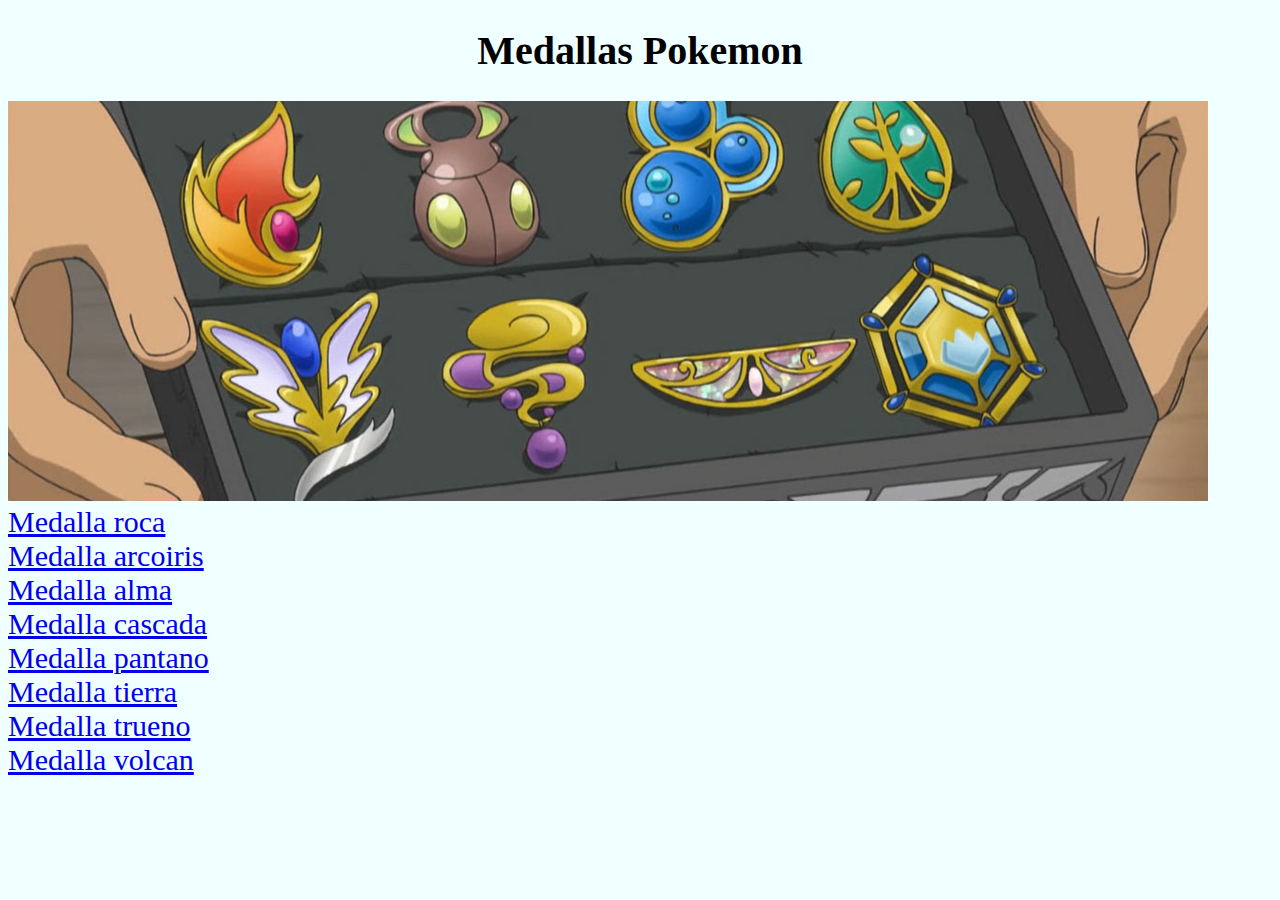
<file: index.html>
<!DOCTYPE html>
<html lang="en">
<head>
    <meta charset="UTF-8">
    <meta http-equiv="X-UA-Compatible" content="IE=edge">
    <meta name="viewport" content="width=device-width, initial-scale=1.0">
    <link rel="stylesheet" href="/styles/index.css"> 
    <title>Medallas Pokemon</title>
</head>

<body>

    <h1 id="titulo">Medallas Pokemon</h1>

    <img id= "medallas" src="/assets/medallas-portada.webp">
<br>
    <a href="/pages/medalla roca.html">Medalla roca</a> <br>
    <a href="/pages/medalla arcoiris.html">Medalla arcoiris</a> <br>
    <a href="/pages/medalla alma.html">Medalla alma</a> <br>
    <a href="/pages/medalla cascada.html">Medalla cascada</a> <br>
    <a href="/pages/medalla pantano.html">Medalla pantano</a> <br>
    <a href="/pages/medalla tierra.html">Medalla tierra</a> <br>
    <a href="/pages/medalla trueno.html">Medalla trueno</a> <br>
    <a href="/pages/medalla volcan.html">Medalla volcan</a> <br>
    
</body>
</html>
</file>
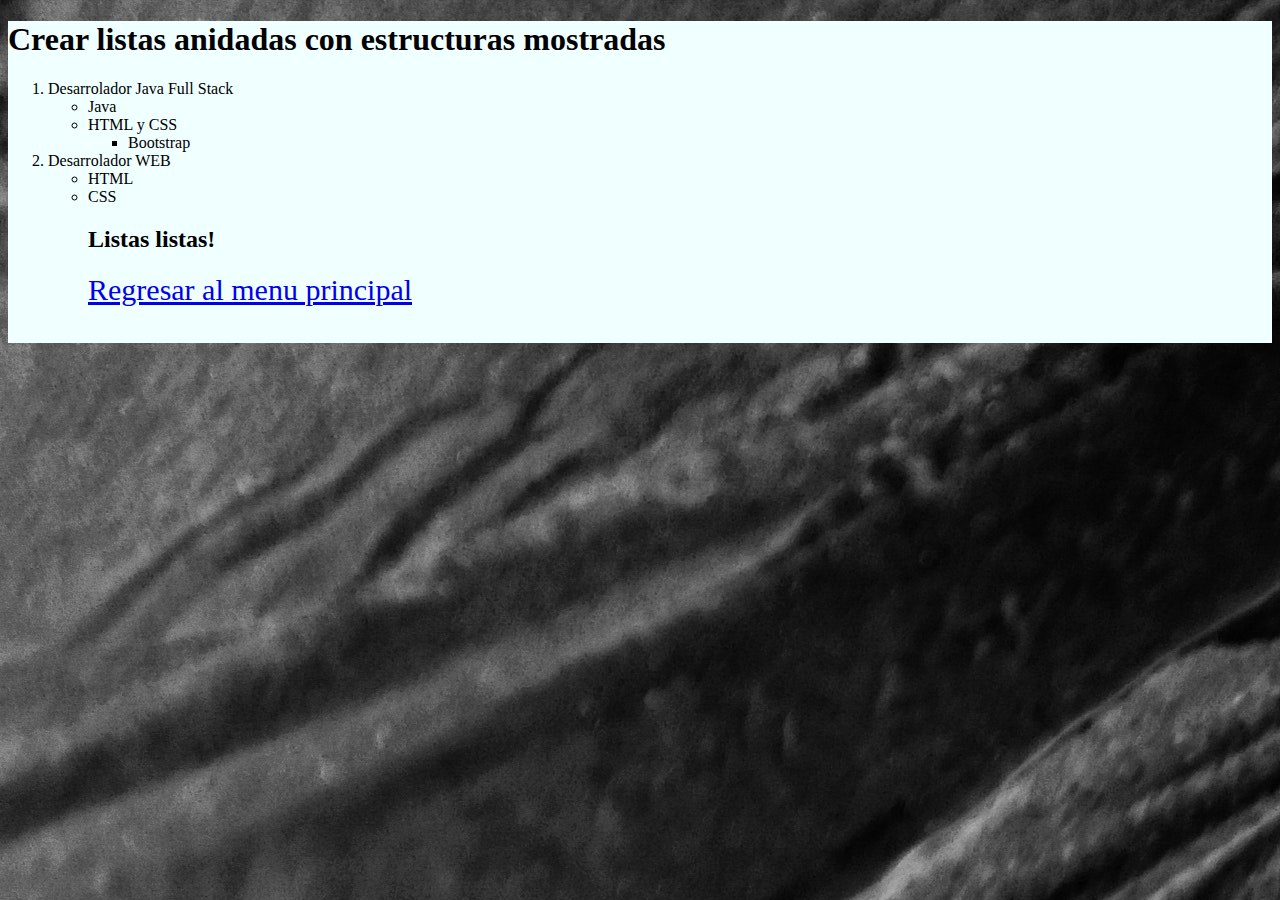
<file: pages/medalla alma.html>
<!DOCTYPE html>
<html lang="en">
<head>
    <meta charset="UTF-8">
    <meta http-equiv="X-UA-Compatible" content="IE=edge">
    <meta name="viewport" content="width=device-width, initial-scale=1.0">
    <link rel="stylesheet" href="/styles/alma.css">
    <title>Medalla alma</title>
</head>
<body>
    <div>
    <h1>Crear listas anidadas con estructuras mostradas</h1>
    <ol>
        <li>Desarrolador Java Full Stack</li>
            <ul>
                <li>Java</li>
                <li>HTML y CSS</li>
                <ul>
                    <li>Bootstrap</li>
                </ul>
            </ul>
            <li>Desarrolador WEB</li>
            <ul>
                <li>HTML</li>
                <li>CSS</li>
                <h2>Listas listas!</h2>
                <a href="/index.html"> Regresar al menu principal</a>
                <br> <br> <br>
</div>
</body>
</html>
</file>
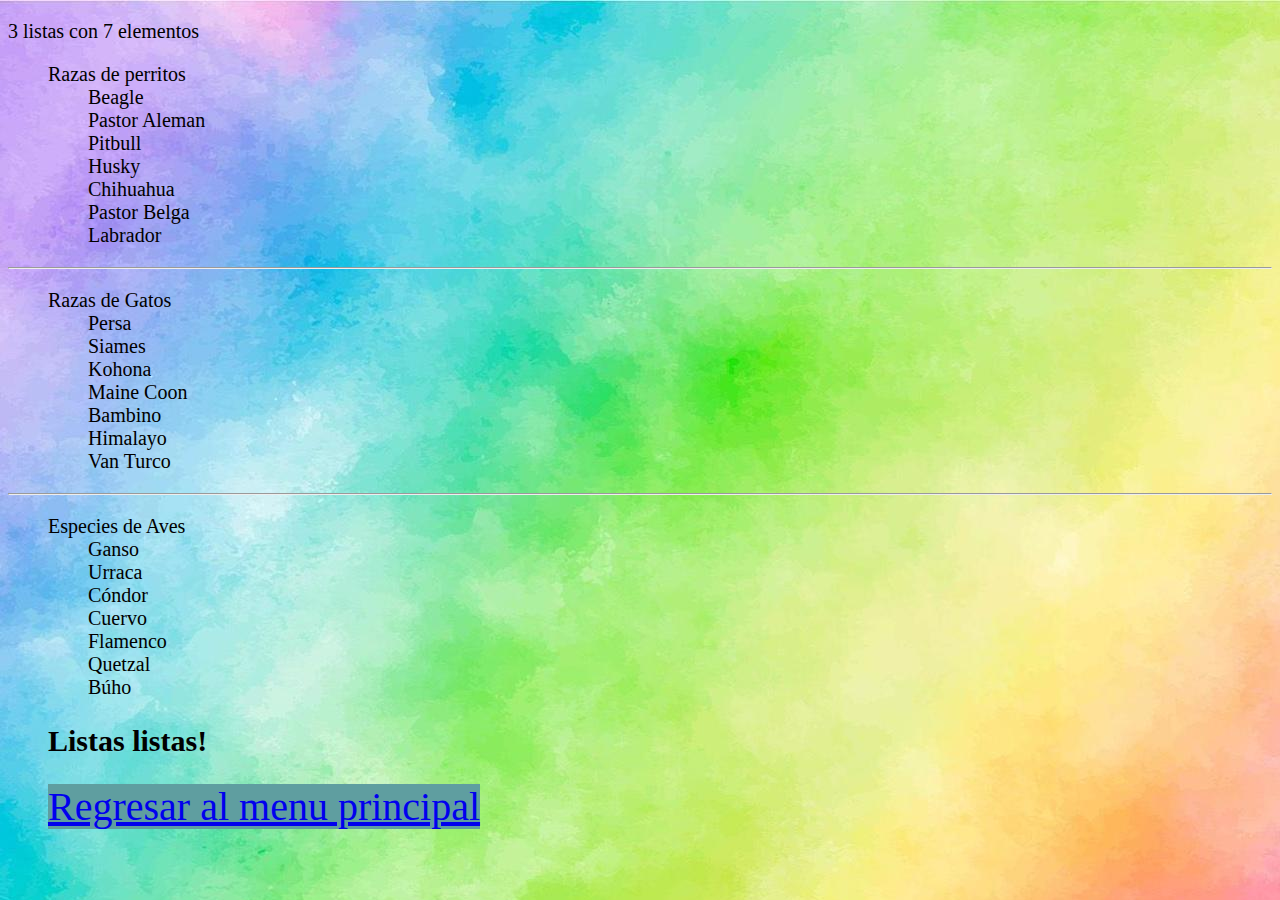
<file: pages/medalla arcoiris.html>
<!DOCTYPE html>
<html lang="en">
<head>
    <meta charset="UTF-8">
    <meta http-equiv="X-UA-Compatible" content="IE=edge">
    <meta name="viewport" content="width=device-width, initial-scale=1.0">
    <link rel="stylesheet" href="/styles/arcoiris.css">
    <title>Medalla arcoiris</title>
</head>
<body>
    <p>3 listas con 7 elementos</p>
    <ol>Razas de perritos
        <ul>Beagle</ul>
        <ul>Pastor Aleman</ul>
        <ul>Pitbull</ul>
        <ul>Husky</ul>
        <ul>Chihuahua</ul>
        <ul>Pastor Belga</ul>
        <ul>Labrador</ul>
    </ol>
    <hr>
    <ol>Razas de Gatos
        <ul>Persa</ul>
        <ul>Siames</ul>
        <ul>Kohona</ul>
        <ul>Maine Coon</ul>
        <ul>Bambino</ul>
        <ul>Himalayo</ul>
        <ul>Van Turco</ul>
    </ol>
    <hr>
    <ol>Especies de Aves
        <ul>Ganso</ul>
        <ul>Urraca</ul>
        <ul>Cóndor</ul>
        <ul>Cuervo</ul>
        <ul>Flamenco</ul>
        <ul>Quetzal</ul>
        <ul>Búho</ul>

        <h2>Listas listas!</h2>
        <a href="/index.html"> Regresar al menu principal</a>
        <br> <br> <br>

</body>
</html>
</file>
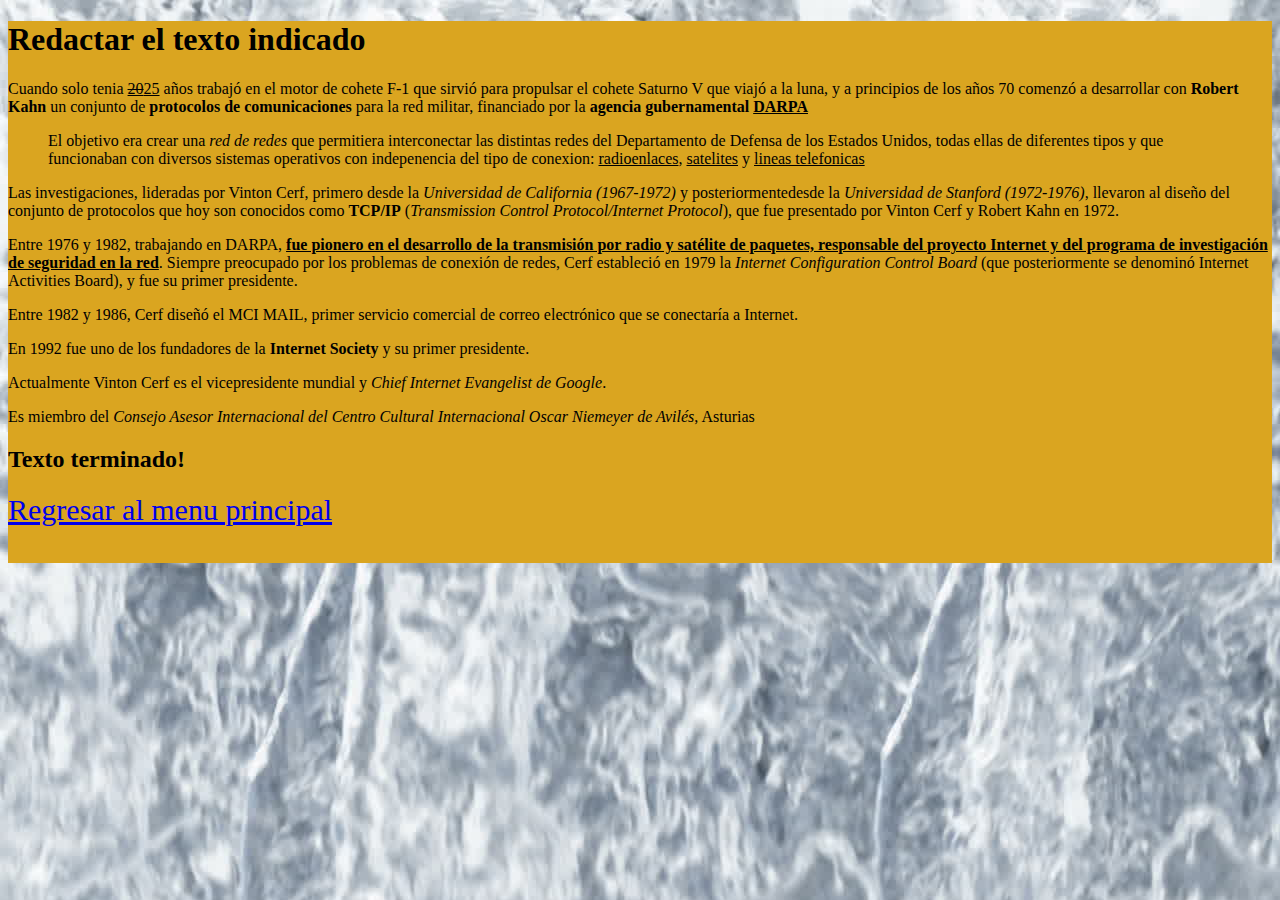
<file: pages/medalla cascada.html>
<!DOCTYPE html>
<html lang="en">

<head>
    <meta charset="UTF-8">
    <meta http-equiv="X-UA-Compatible" content="IE=edge">
    <meta name="viewport" content="width=device-width, initial-scale=1.0">
    <link rel="stylesheet" href="/styles/cascada.css">
    <title>Medalla Cascada</title>
</head>

<body>
    <div>
        <h1>Redactar el texto indicado</h1>
        <p>Cuando solo tenia <u><del>20</del>25</u> años trabajó en el motor de cohete F-1 que sirvió
            para propulsar el cohete Saturno V que viajó a la luna, y a principios de los años 70 comenzó a
            desarrollar con <b>Robert Kahn</b> un conjunto de <b>protocolos de comunicaciones</b>
            para la red militar, financiado por la <b>agencia gubernamental <u>DARPA</u></b>
        </p>

        <blockquote cite="http://html.conclase.net/w3c/html401...def-BLOCKQUOTE">
            <p>
                El objetivo era crear una <i>red de redes</i> que permitiera interconectar las distintas redes del
                Departamento de Defensa de los Estados Unidos, todas ellas de diferentes tipos y que funcionaban con
                diversos sistemas operativos con indepenencia del tipo de conexion:
                <u>radioenlaces</u>, <u>satelites</u> y <u>lineas telefonicas</u>
            </p>
        </blockquote>
        <p>Las investigaciones, lideradas por Vinton Cerf, primero desde la <i>Universidad de California (1967-1972)</i>
            y posteriormentedesde la <i>Universidad de Stanford (1972-1976)</i>, llevaron al diseño del conjunto de protocolos
            que
            hoy son conocidos como <b>TCP/IP</b> (<i>Transmission Control Protocol/Internet Protocol</i>), que fue
            presentado por Vinton Cerf y Robert Kahn en 1972.</p>
        <p>Entre 1976 y 1982, trabajando en DARPA, <b><u>fue
            pionero en el desarrollo de la transmisión por radio y satélite de paquetes, responsable del proyecto
            Internet y del programa de investigación de seguridad en la red</u></b>. Siempre preocupado por los
            problemas de conexión de redes, Cerf estableció en 1979 la <i>Internet Configuration Control Board</i>
            (que posteriormente se denominó Internet Activities Board), y fue su primer presidente.</p>
        <p>Entre 1982 y 1986, Cerf diseñó el MCI MAIL, primer servicio comercial de correo electrónico que se conectaría a Internet.</p>
        <p>En 1992 fue uno de los fundadores de la <b>Internet Society</b> y su primer presidente.</p>
        <p>Actualmente Vinton Cerf es el vicepresidente mundial y <i>Chief Internet Evangelist de Google</i>.</p>
        <p>Es miembro del <i>Consejo Asesor Internacional del Centro Cultural Internacional Oscar Niemeyer de Avilés</i>, Asturias</p>

        <h2>Texto terminado!</h2>
        <a href="/index.html"> Regresar al menu principal</a>
        <br> <br> <br>
    </div>

</body>

</html>
</file>
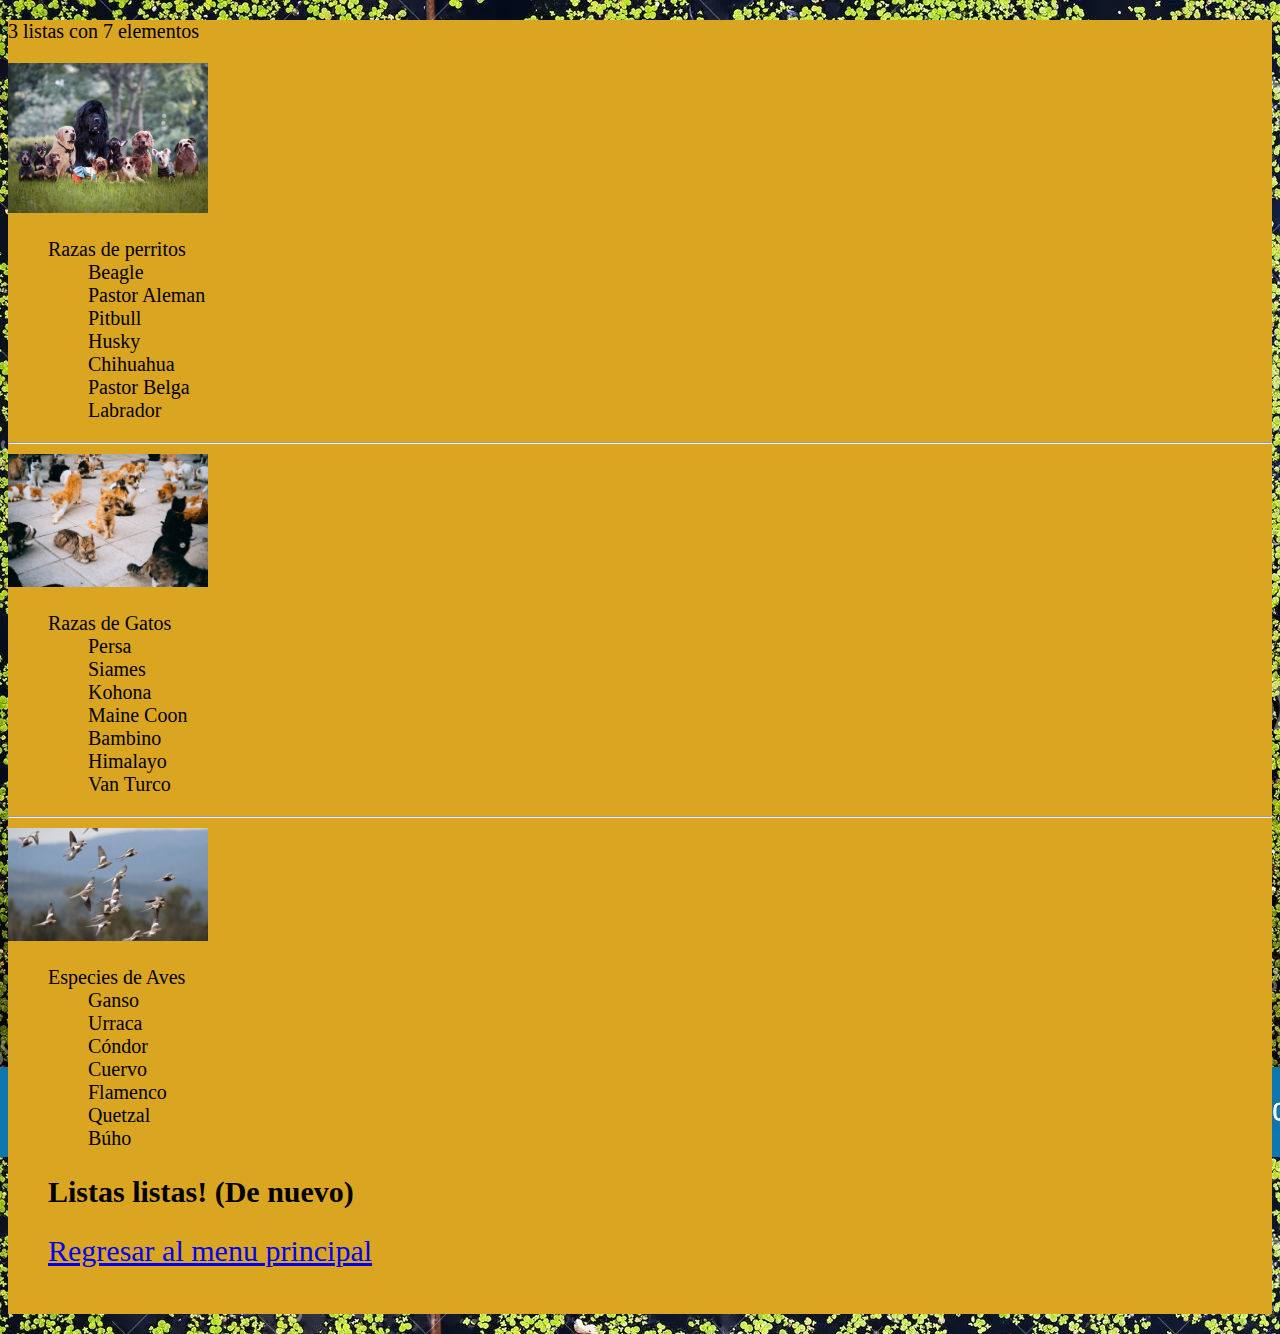
<file: pages/medalla pantano.html>
<!DOCTYPE html>
<html lang="en">
<head>
    <meta charset="UTF-8">
    <meta http-equiv="X-UA-Compatible" content="IE=edge">
    <meta name="viewport" content="width=device-width, initial-scale=1.0">
    <link rel="stylesheet" href="/styles/pantano.css">
    <title>Medalla Pantano</title>
</head>
<body>
    <div>
    <p>3 listas con 7 elementos</p>
    <img id= "dog" src="/assets/dogs.jpg">
    <ol>Razas de perritos
        <ul>Beagle</ul>
        <ul>Pastor Aleman</ul>
        <ul>Pitbull</ul>
        <ul>Husky</ul>
        <ul>Chihuahua</ul>
        <ul>Pastor Belga</ul>
        <ul>Labrador</ul>
    </ol>
    <hr>
    <img id= "cat" src="/assets/cats.jpg">
    <ol>Razas de Gatos
        <ul>Persa</ul>
        <ul>Siames</ul>
        <ul>Kohona</ul>
        <ul>Maine Coon</ul>
        <ul>Bambino</ul>
        <ul>Himalayo</ul>
        <ul>Van Turco</ul>
    </ol>
    <hr>
    <img id= "bird" src="/assets/bird.jpg">
    <ol>Especies de Aves
        <ul>Ganso</ul>
        <ul>Urraca</ul>
        <ul>Cóndor</ul>
        <ul>Cuervo</ul>
        <ul>Flamenco</ul>
        <ul>Quetzal</ul>
        <ul>Búho</ul>

        <h2>Listas listas! (De nuevo)</h2>
        <a href="/index.html"> Regresar al menu principal</a>
        <br> <br> <br>
    </div>
</body>
</html>
</file>
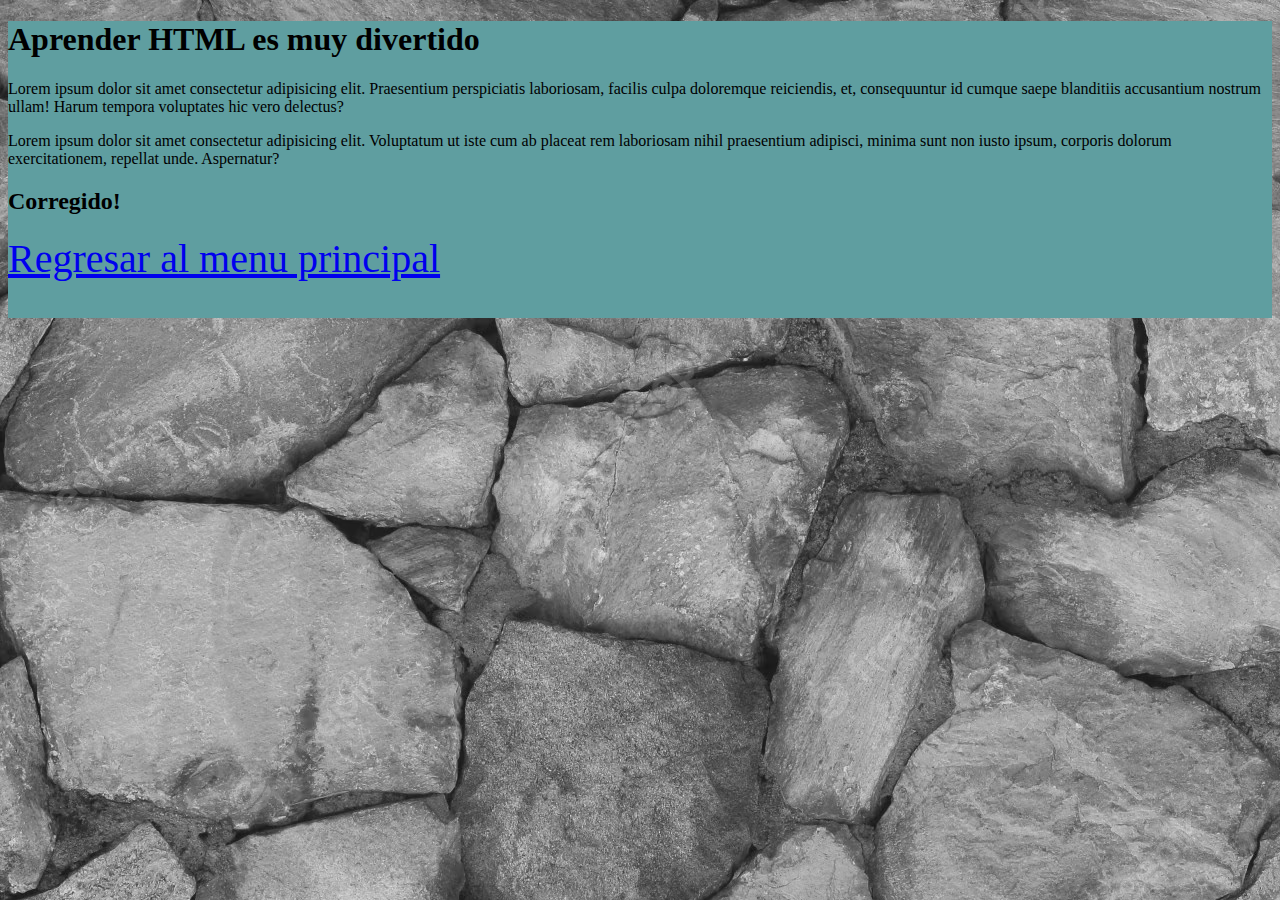
<file: pages/medalla roca.html>
<!DOCTYPE html>
<html lang="en">

<head>
    <meta charset="UTF-8">
    <meta http-equiv="X-UA-Compatible" content="IE=edge">
    <meta name="viewport" content="width=device-width, initial-scale=1.0">
    <link rel="stylesheet" href="/styles/roca.css">
    <title>Medalla Roca</title>
</head>


<body>
    <div>
            <h1>Aprender HTML es muy divertido</h1>
                    <p>Lorem ipsum dolor sit amet consectetur adipisicing elit. Praesentium perspiciatis laboriosam,
                        facilis culpa doloremque reiciendis, et, consequuntur id cumque saepe blanditiis accusantium
                        nostrum ullam! Harum tempora voluptates hic vero delectus?</p>
                    <p>Lorem ipsum dolor sit amet consectetur adipisicing elit. Voluptatum ut iste cum ab placeat
                        rem laboriosam nihil praesentium adipisci, minima sunt non iusto ipsum, corporis dolorum
                        exercitationem, repellat unde. Aspernatur?</p>

                        <h2>Corregido!</h2>
                        <a href="/index.html"> Regresar al menu principal</a>
                        <br> <br> <br>
                    </div>

</body>

</html>
</file>
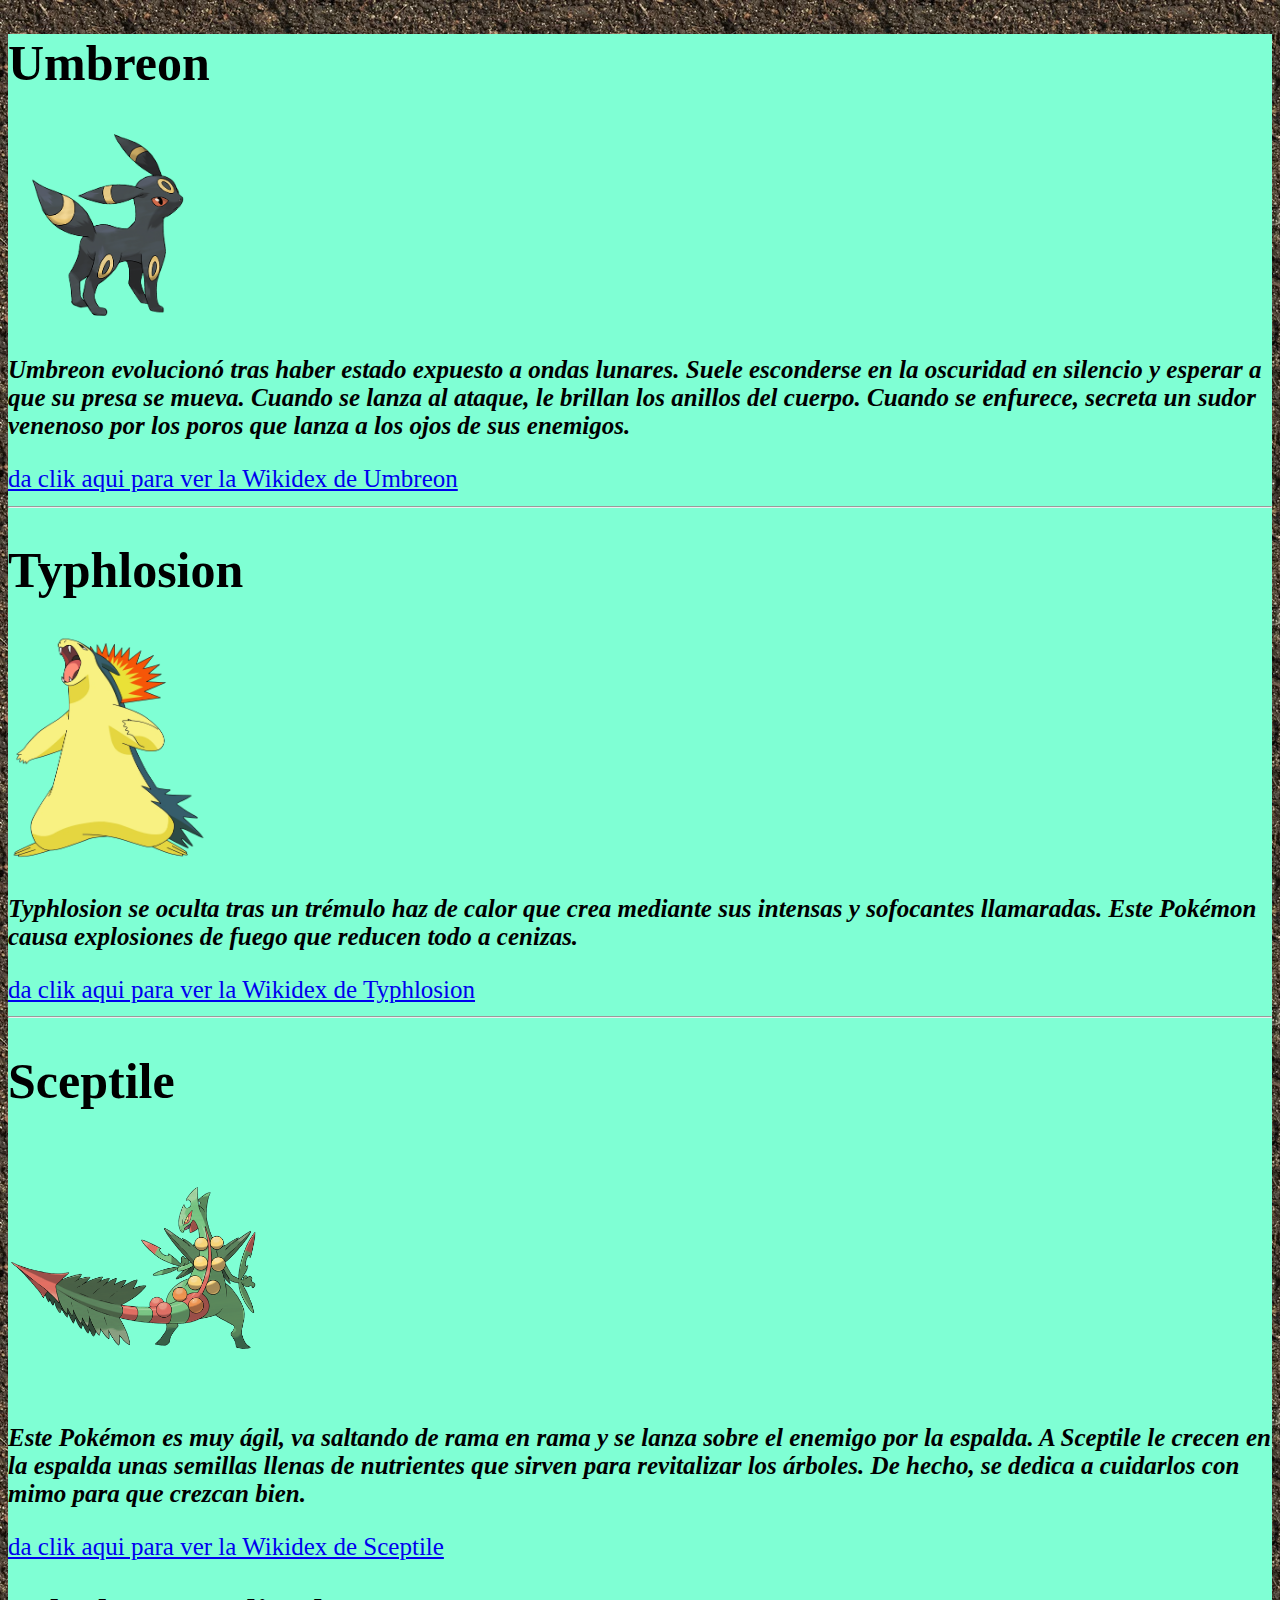
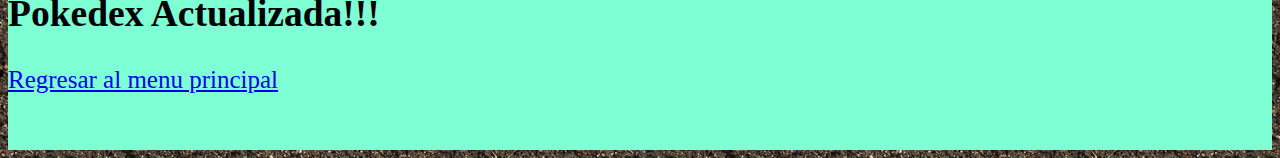
<file: pages/medalla tierra.html>
<!DOCTYPE html>
<html lang="en">

<head>
    <meta charset="UTF-8">
    <meta http-equiv="X-UA-Compatible" content="IE=edge">   
    <meta name="viewport" content="width=device-width, initial-scale=1.0">
    <link rel="stylesheet" href="/styles/tierra.css">
    <title>Medalla Tierra</title>
</head>

<body>
    <div>
        <h1>Umbreon</h1>
        <img id="umbreon" src="/assets/Umbreonn.png">
        <p><i><b>Umbreon evolucionó tras haber estado expuesto a ondas lunares. Suele esconderse en la oscuridad en
                    silencio y esperar a que su presa se mueva. Cuando se lanza al ataque, le brillan los anillos del
                    cuerpo. Cuando se enfurece, secreta un sudor venenoso por los poros que lanza a los ojos de sus
                    enemigos.</b></i></p>
        <a href="https://www.wikidex.net/wiki/Umbreon"target="_blank">da clik aqui para ver la Wikidex de Umbreon</a>
        <hr>
        <h1>Typhlosion</h1>
        <img id="typh" src="/assets/typhlosion.webp">
        <p><i><b> Typhlosion se oculta tras un trémulo haz de calor que crea mediante sus intensas y sofocantes llamaradas. Este Pokémon causa explosiones de fuego que reducen todo a cenizas.</b></i></p>
        <a href="https://www.wikidex.net/wiki/Typhlosion"target="_blank">da clik aqui para ver la Wikidex de Typhlosion</a>
        <hr>
        <h1>Sceptile</h1>
        <img id="scep" src="/assets/sceptile.png"> 
        <p><i><b> Este Pokémon es muy ágil, va saltando de rama en rama y se lanza sobre el enemigo por la espalda. A Sceptile le crecen en la espalda unas semillas llenas de nutrientes que sirven para revitalizar los árboles. De hecho, se dedica a cuidarlos con mimo para que crezcan bien. </b></i></p>
        <a href="https://www.wikidex.net/wiki/sceptile"target="_blank">da clik aqui para ver la Wikidex de Sceptile</a>

        <h2>Pokedex Actualizada!!!</h2>
        <a href="/index.html"> Regresar al menu principal</a>
        <br> <br> <br>
    </div>
</body>

</html>
</file>
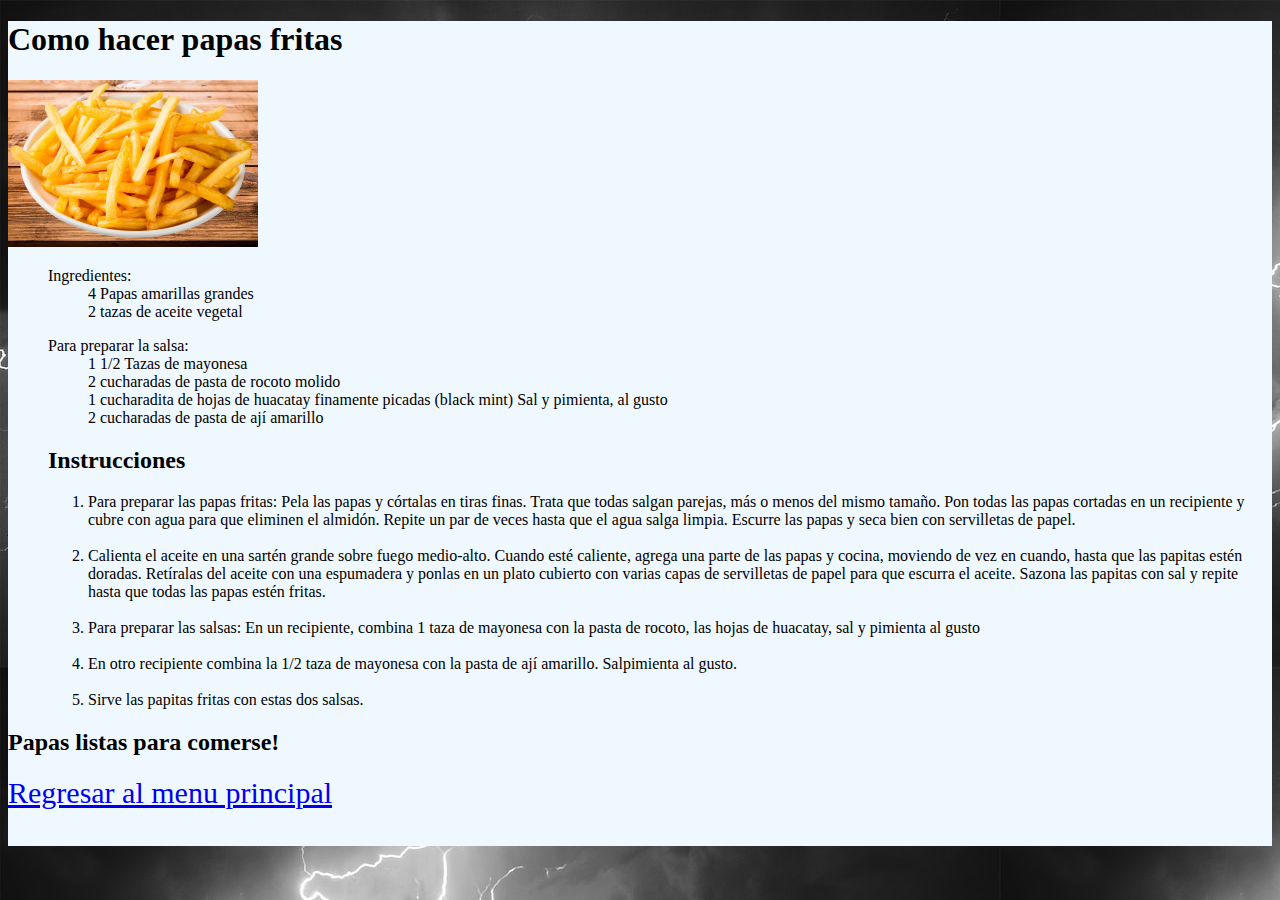
<file: pages/medalla trueno.html>
<!DOCTYPE html>
<html lang="en">
<head>
    <meta charset="UTF-8">
    <meta http-equiv="X-UA-Compatible" content="IE=edge">
    <meta name="viewport" content="width='device-width', initial-scale=1.0">
    <link rel="stylesheet" href="/styles/trueno.css">
    <title>Medalla Trueno</title>
</head>
<body>
    <div>
        
        <h1>Como hacer papas fritas</h1>
        <img id="papas" src="/assets/papas.jpg">
        <ol>Ingredientes:
            <ul>4 Papas amarillas grandes</ul>
            <ul>2 tazas de aceite vegetal</ul>
        </ol>
        <ol>Para preparar la salsa:
            <ul>1 1/2 Tazas de mayonesa</ul>
            <ul>2 cucharadas de pasta de rocoto molido</ul>
            <ul>1 cucharadita de hojas de huacatay finamente picadas (black mint)
                Sal y pimienta, al gusto</ul>
            <ul>2 cucharadas de pasta de ají amarillo</ul>

            <h2>Instrucciones</h2>
                <ol>
                    <li>Para preparar las papas fritas: Pela las papas y córtalas en tiras finas. Trata que todas salgan parejas, más o menos del mismo tamaño. Pon todas las papas cortadas en un recipiente y cubre con agua para que eliminen el almidón. Repite un par de veces hasta que el agua salga limpia. Escurre las papas y seca bien con servilletas de papel.</li>
                    <br>
                    <li>Calienta el aceite en una sartén grande sobre fuego medio-alto. Cuando esté caliente, agrega una parte de las papas y cocina, moviendo de vez en cuando, hasta que las papitas estén doradas. Retíralas del aceite con una espumadera y ponlas en un plato cubierto con varias capas de servilletas de papel para que escurra el aceite. Sazona las papitas con sal y repite hasta que todas las papas estén fritas.</li>
                    <br>
                    <li>Para preparar las salsas: En un recipiente, combina 1 taza de mayonesa con la pasta de rocoto, las hojas de huacatay, sal y pimienta al gusto</li>
                    <br>
                    <li>En otro recipiente combina la 1/2 taza de mayonesa con la pasta de ají amarillo. Salpimienta al gusto.</li>
                    <br>
                    <li>Sirve las papitas fritas con estas dos salsas.</li>
                </ol>
        </ol>
        <h2>Papas listas para comerse!</h2>
        <a href="/index.html"> Regresar al menu principal</a>
        <br> <br> <br>
    </div>
</body>
</html>
</file>
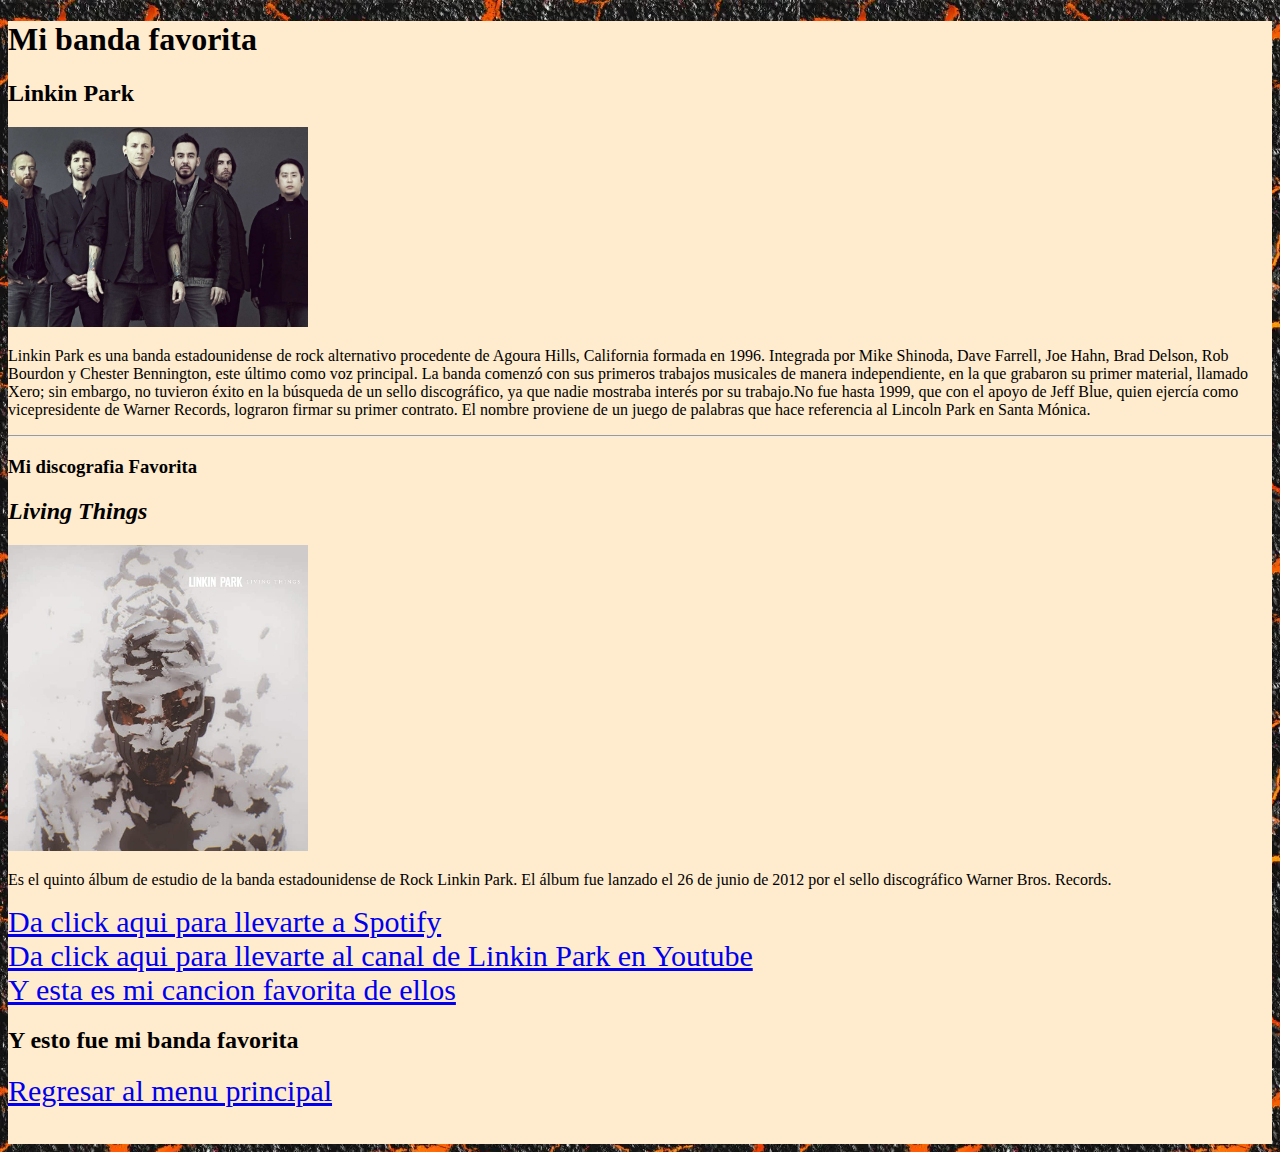
<file: pages/medalla volcan.html>
<!DOCTYPE html>
<html lang="en">
<head>
    <meta charset="UTF-8">
    <meta http-equiv="X-UA-Compatible" content="IE=edge">
    <meta name="viewport" content="width=device-width, initial-scale=1.0">
    <link rel="stylesheet" href="/styles/volcan.css">
    <title>Medalla Volcan</title>
</head>
<body>
    <div>
        <h1>Mi banda favorita</h1>
        <h2>Linkin Park</h2>
        <img id="lp" src="/assets/lp.jpg">

        <p>Linkin Park es una banda estadounidense de rock alternativo procedente de Agoura Hills, California formada en 1996. Integrada por Mike Shinoda, Dave Farrell, Joe Hahn, Brad Delson, Rob Bourdon y Chester Bennington,
            este último como voz principal. La banda comenzó con sus primeros trabajos musicales de manera independiente, en la que grabaron su primer material, llamado Xero; sin embargo, no tuvieron éxito en la búsqueda de un sello discográfico,
            ya que nadie mostraba interés por su trabajo.No fue hasta 1999, que con el apoyo de Jeff Blue, quien ejercía como vicepresidente de Warner Records, lograron firmar su primer contrato. 
            El nombre proviene de un juego de palabras que hace referencia al Lincoln Park en Santa Mónica.</p>
            <hr>
            <h3>Mi discografia Favorita</h3>
            <h2><i>Living Things</i></h2>
            <img id="lt" src="/assets/lt.jpg">
            <p>Es el quinto álbum de estudio de la banda estadounidense de Rock Linkin Park. 
                El álbum fue lanzado el 26 de junio de 2012 por el sello discográfico Warner Bros. Records.</p>
            <a href="https://open.spotify.com/artist/6XyY86QOPPrYVGvF9ch6wz?si=Gs12SpCTQ_WsVYYtftlomA" target="_blank">Da click aqui para llevarte a Spotify</a>
            <br>
            <a href="https://www.youtube.com/channel/UCZU9T1ceaOgwfLRq7OKFU4Q" target="_blank">Da click aqui para llevarte al canal de Linkin Park en Youtube</a>
            <br>
            <a href="https://www.youtube.com/watch?v=mCdA4bJAGGk&ab_channel=sweetblue." target="_blank">Y esta es mi cancion favorita de ellos</a>

            <h2>Y esto fue mi banda favorita</h2>
            <a href="/index.html"> Regresar al menu principal</a>

                <br><br><br>
    </div>
</body>
</html>
</file>
<file: styles/index.css>
#titulo{
    text-align: center;
    font-size: 40px;

}
body{
    background-color: azure;
    /* background-image: url(/assets/medallas-portada.webp);
    background-size: 500px;
    background-repeat: no-repeat;
    background-position: 350px 100px; */

}
medallas{
    align-items: center;
}
p{
    text-align: center;
    font-size: 30px;
}

a{
    text-align:left;
    font-size: 30px;
}
</file>
<file: styles/alma.css>
body{
    background-image: url(/assets/alma.jpg);
}
div{
    background-color: azure;
}
a{
    font-size: 30px;
}
</file>
<file: styles/arcoiris.css>
body{
    background-image: url(/assets/arcoiris.jpg);
    font-size: 20px;
}

a{
    background-color: cadetblue;
    font-size: 40px;
}
</file>
<file: styles/cascada.css>
body{
    background-image: url(/assets/waterfall.jpg);
}
div{
    background-color: goldenrod;
}

a{
    font-size: 30px;
}
</file>
<file: styles/pantano.css>
body{
    background-image: url(/assets/pantano.webp);
    font-size: 20px;
}

div{
    background-color: goldenrod;
}

#dog{
    width: 200px;
}
#cat{
    width: 200px;
}
#bird{
    width: 200px;
}
a{
    font-size: 30px;
}
</file>
<file: styles/roca.css>
body{
    background-image: url(/assets/roca.avif);
}

div{
    background-color: cadetblue;
}
a{
    background-color: cadetblue;
    font-size: 40px;
}
</file>
<file: styles/tierra.css>
body{
    background-image: url(/assets/tierra.jpg);
}

div{
    background-color:aquamarine;
    font-size: 25px;
}
#umbreon{
width: 200px;
}
#typh{
    width: 200px;
}
#scep{
    width: 250px;
}
</file>
<file: styles/trueno.css>
body{
    background-image: url(/assets/truenoo.jpeg);
}
div{
    background-color: aliceblue;
}

#papas{
    width: 250px;
    justify-content: center;
}
a{
    font-size: 30px;
}
</file>
<file: styles/volcan.css>
body{
    background-image: url(/assets/volcan.webp);
}
div{
    background-color: blanchedalmond;
}
#lp{
    width:300px;
}
#lt{
    width: 300px;
}
a{
    font-size: 30px;
}
</file>
